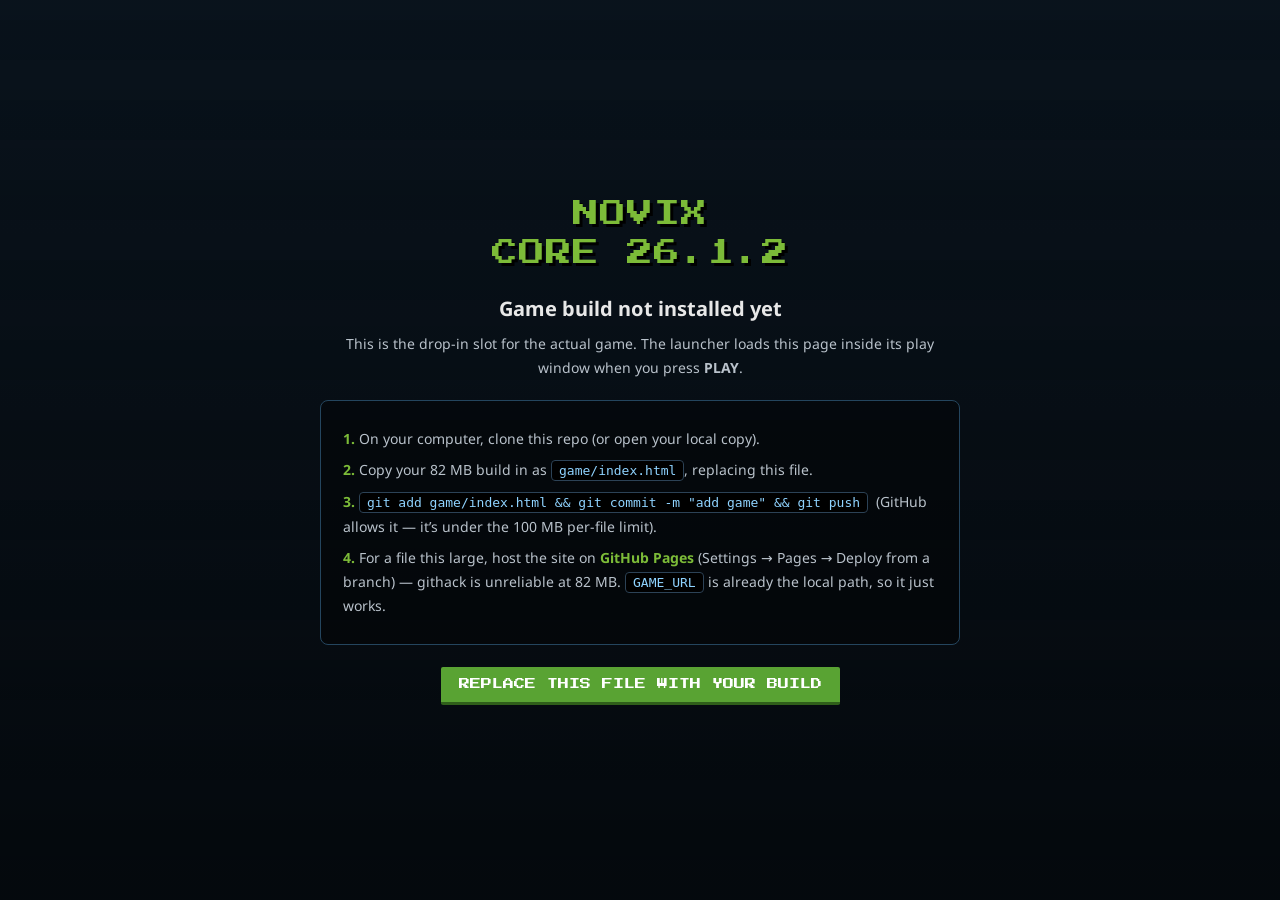
<file: game/index.html>
<!DOCTYPE html>
<html lang="en">
<head>
  <meta charset="UTF-8" />
  <meta name="viewport" content="width=device-width, initial-scale=1.0" />
  <title>Minecraft — game</title>
  <link href="https://fonts.googleapis.com/css2?family=Press+Start+2P&family=Noto+Sans:wght@400;600;700&display=swap" rel="stylesheet" />
  <style>
    *{box-sizing:border-box;margin:0;padding:0}
    html,body{height:100%}
    body{
      font-family:'Noto Sans',system-ui,sans-serif;color:#e8e8e8;
      background:#0b1622;
      display:flex;align-items:center;justify-content:center;text-align:center;padding:24px;
      background-image:
        linear-gradient(180deg,rgba(0,0,0,.45),rgba(0,0,0,.75)),
        repeating-linear-gradient(0deg,#123 0 40px,#0e2030 40px 80px),
        repeating-linear-gradient(90deg,#0e2030 0 40px,#102636 40px 80px);
    }
    .box{max-width:640px}
    .logo{font-family:'Press Start 2P',monospace;font-size:26px;color:#7cbb38;text-shadow:3px 3px 0 #000;letter-spacing:1px;line-height:1.5}
    h1{font-size:20px;margin:22px 0 10px}
    p{color:#b9c2cb;line-height:1.7;font-size:14px;margin:8px 0}
    code{background:#000;border:1px solid #2c4256;border-radius:4px;padding:2px 7px;color:#8fd3ff;font-size:13px}
    .steps{text-align:left;background:rgba(0,0,0,.4);border:1px solid #24455e;border-radius:8px;padding:18px 22px;margin-top:20px;font-size:13.5px;line-height:1.8}
    .steps b{color:#7cbb38}
    .pill{display:inline-block;margin-top:22px;background:#59a333;color:#fff;font-family:'Press Start 2P',monospace;font-size:11px;padding:12px 18px;border-radius:2px;border-bottom:3px solid #2f5f1a}
  </style>
</head>
<body>
  <div class="box">
    <div class="logo">NOVIX<br>CORE 26.1.2</div>
    <h1>Game build not installed yet</h1>
    <p>This is the drop-in slot for the actual game. The launcher loads this page
       inside its play window when you press <b>PLAY</b>.</p>

    <div class="steps">
      <p><b>1.</b> On your computer, clone this repo (or open your local copy).</p>
      <p><b>2.</b> Copy your 82&nbsp;MB build in as <code>game/index.html</code>,
         replacing this file.</p>
      <p><b>3.</b> <code>git add game/index.html &amp;&amp; git commit -m "add game" &amp;&amp; git push</code>
         &nbsp;(GitHub allows it &mdash; it&rsquo;s under the 100&nbsp;MB per-file limit).</p>
      <p><b>4.</b> For a file this large, host the site on <b>GitHub Pages</b>
         (Settings &rarr; Pages &rarr; Deploy from a branch) &mdash; githack is
         unreliable at 82&nbsp;MB. <code>GAME_URL</code> is already the local path,
         so it just works.</p>
    </div>

    <span class="pill">REPLACE THIS FILE WITH YOUR BUILD</span>
  </div>
</body>
</html>
</file>
